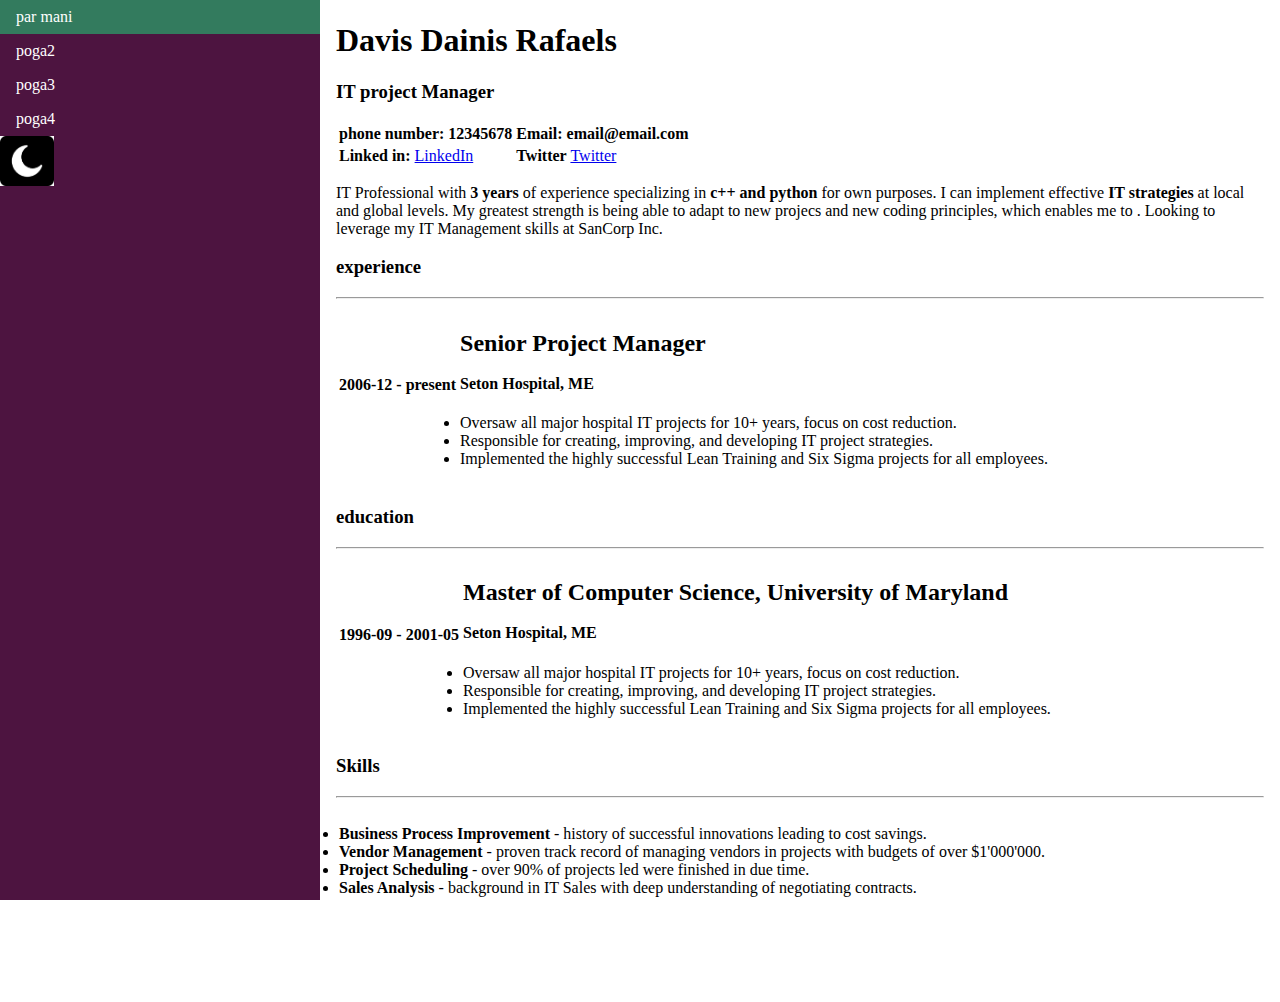
<file: index.html>
<!DOCTYPE html>
<html>
    <head>
        <link rel = "stylesheet" href = "styles.css">
        <meta name="viewport" content="width=device-width, initial-scale=1">
        </head>
    <body>
        <div class = "navigation">
            <ul>
                <li><a class="active" href="#home">par mani</a></li>
                <li><a href="#news">poga2</a></li>
                <li><a href="#contact">poga3</a></li>
                <li><a href="#about">poga4</a></li>
                <li><img src="dark_mode_bt.png" witdh = 50  height="50" onclick="myFunction()" /></li>
              </ul>  
        </div>

        <div style="margin-left:25%;padding:1px 16px;height:1000px;">
        <div class = "container">
            <h1> Davis Dainis Rafaels </h1>
            <h3>IT project Manager</h3>
            <table>
                <tr>
                  <th><strong>phone number: </strong>12345678</th>
                  <th><strong>Email:</strong> email@email.com</th>
                </tr>
                <tr>
                  <td><strong>Linked in: </strong><a href="https://www.linkedin.com">LinkedIn</a></td>
                  <td><strong>Twitter </strong><a href="https://www.Twitter.com">Twitter</a></td>
                </tr>
            </table>
            <p>
                IT Professional with <strong>3 years</strong> of experience specializing in <strong>c++ and python</strong> for own purposes.
                I can implement effective <strong>IT strategies</strong> at local and global levels.
                My greatest strength is being able to adapt to new projecs and new coding principles, which enables me to .
                Looking to leverage my IT Management skills at SanCorp Inc.
            </p>
            <div class = "container2">
             <h3>experience</h3>
              <hr>
               <table>
                 <tr>
                        <td>
                         <h4>2006-12 - present</h4>
                      </td>
                      <td>
                           <h2>Senior Project Manager</h2>
                           <h4>Seton Hospital, ME</h4>
                          <p>
                             <li>Oversaw all major hospital IT projects for 10+ years, focus on cost reduction.</li>
                             <li>Responsible for creating, improving, and developing IT project strategies.</li>
                              <li>Implemented the highly successful Lean Training and Six Sigma projects for all employees.</li>
                           </p>
                      </td>
                 </tr>
             </table>
            </div>
            <div class = "container3">
                <h3>education</h3>
                 <hr>
                  <table>
                    <tr>
                           <td>
                            <h4>1996-09 - 2001-05</h4>
                         </td>
                         <td>
                              <h2>Master of Computer Science, University of Maryland</h2>
                              <h4>Seton Hospital, ME</h4>
                             <p>
                                <li>Oversaw all major hospital IT projects for 10+ years, focus on cost reduction.</li>
                                <li>Responsible for creating, improving, and developing IT project strategies.</li>
                                 <li>Implemented the highly successful Lean Training and Six Sigma projects for all employees.</li>
                              </p>
                         </td>
                    </tr>
                </table>
               </div>
               <div class = "container4">
                <h3>Skills</h3>
                 <hr>
                  <table>
                    <tr>
                         <td>
                             <p>
                               <li><strong>Business Process Improvement</strong> - history of successful innovations leading to cost savings.</li>
                               <li><strong>Vendor Management</strong> - proven track record of managing vendors in projects with budgets of over $1'000'000.</li>
                               <li><strong>Project Scheduling</strong> - over 90% of projects led were finished in due time.</li>
                               <li><strong>Sales Analysis</strong> - background in IT Sales with deep understanding of negotiating contracts.</li>
                              </p>
                         </td>
                    </tr>
                </table>
               </div>
        </div>
        </div>
    </body>
</html>
</file>
<file: styles.css>
h4{
    position: relative;
    margin-top: -2px;
}

body {
    margin: 0;
  }
ul {
    list-style-type: none;
    margin: 0;
    padding: 0;
    width: 25%;
    background-color: #4d1440;
    position: fixed;
    height: 100%;
    overflow: auto;
  }
  
  li a {
    display: block;
    color: rgb(255, 255, 255);
    padding: 8px 16px;
    text-decoration: none;
  }
  
  li a.active {
    background-color: #20ca7591;
    color: white;
  }
  
  li a:hover:not(.active) {
    background-color: #555;
    color: white;
  }
</file>
